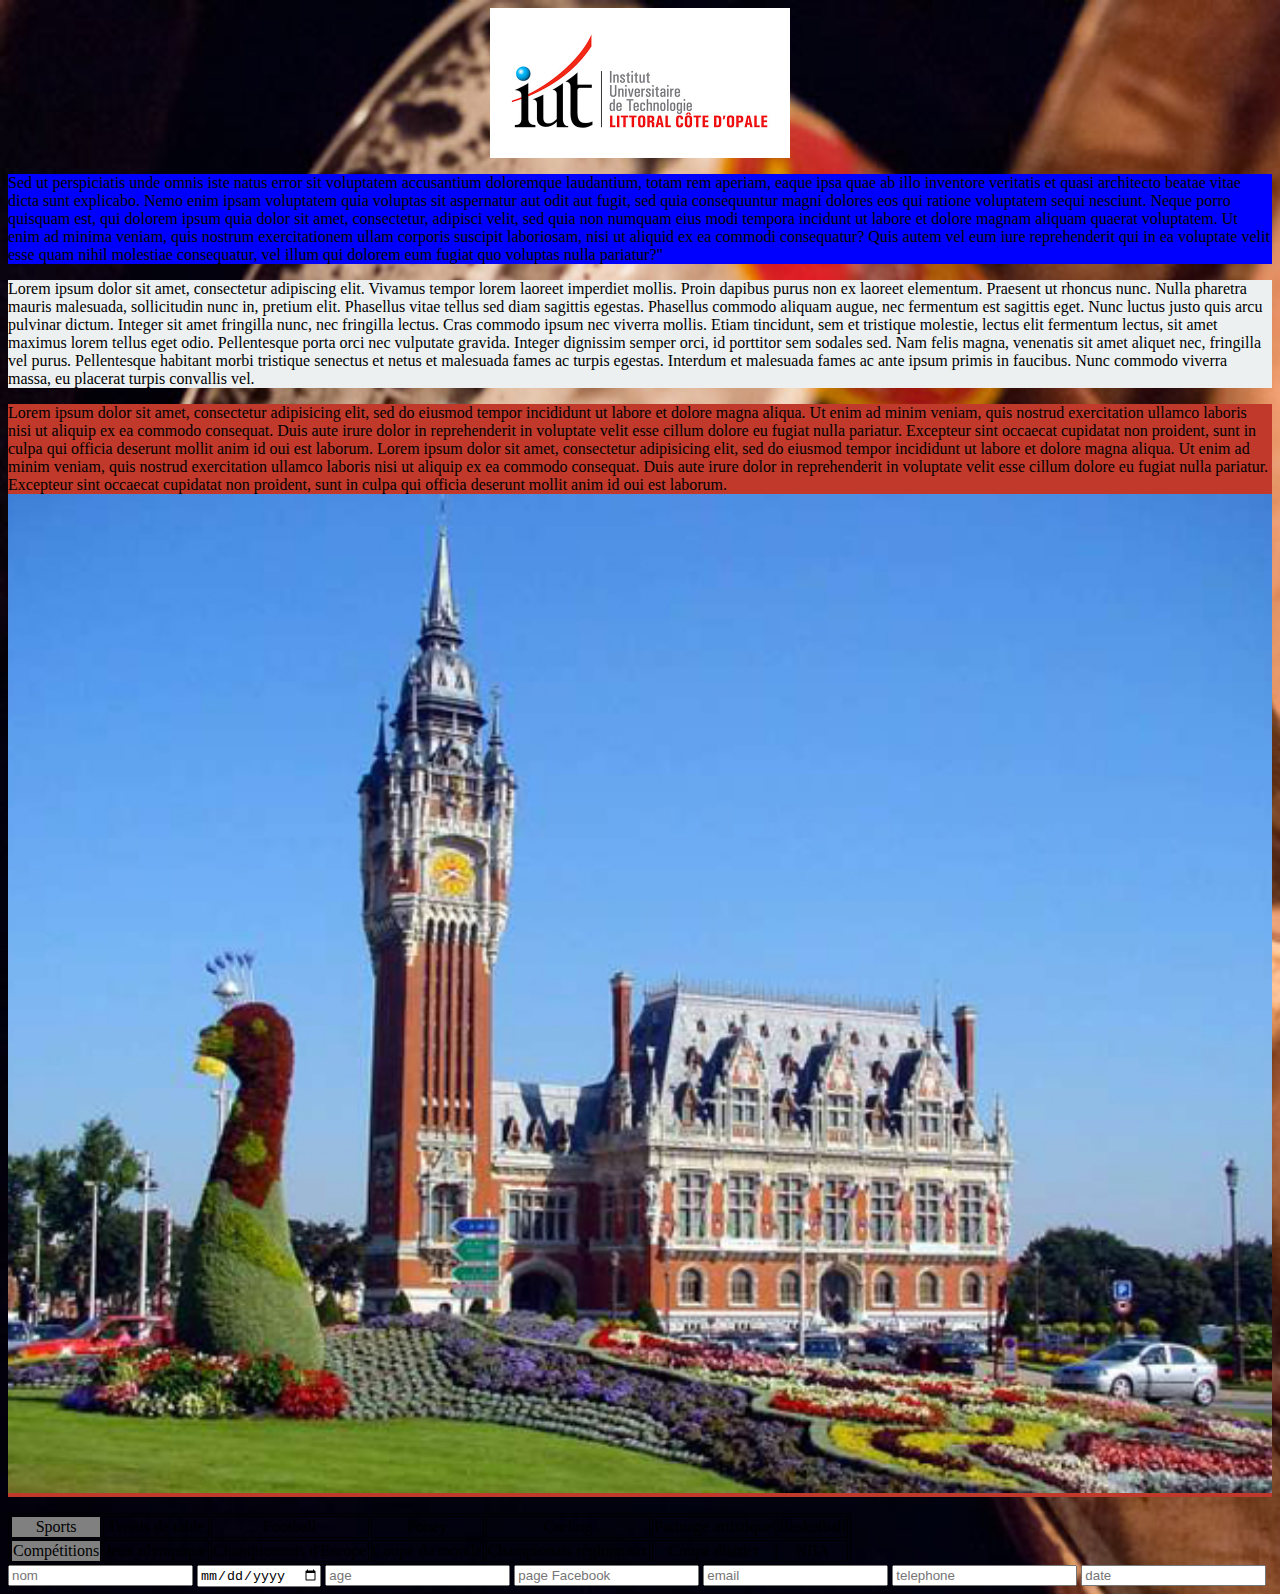
<file: testGit.html>
<!doctype html>
<html lang="fr">
<head>
<meta charset="utf-8">
<title>M4105C : Un super module</title>
<link rel="stylesheet" href="css/style.css">
<img id="logo" src="img/logo-iut.jpg">
</head>
<body>

	<p id="bleu">Sed ut perspiciatis unde omnis iste natus error sit voluptatem accusantium doloremque laudantium, totam rem aperiam, eaque ipsa quae ab illo inventore veritatis et quasi architecto beatae vitae dicta sunt explicabo. Nemo enim ipsam voluptatem quia voluptas sit aspernatur aut odit aut fugit, sed quia consequuntur magni dolores eos qui ratione voluptatem sequi nesciunt. Neque porro quisquam est, qui dolorem ipsum quia dolor sit amet, consectetur, adipisci velit, sed quia non numquam eius modi tempora incidunt ut labore et dolore magnam aliquam quaerat voluptatem. Ut enim ad minima veniam, quis nostrum exercitationem ullam corporis suscipit laboriosam, nisi ut aliquid ex ea commodi consequatur? Quis autem vel eum iure reprehenderit qui in ea voluptate velit esse quam nihil molestiae consequatur, vel illum qui dolorem eum fugiat quo voluptas nulla pariatur?"</p>

	<p id="blanc">Lorem ipsum dolor sit amet, consectetur adipiscing elit. Vivamus tempor lorem laoreet imperdiet mollis. Proin dapibus purus non ex laoreet elementum. Praesent ut rhoncus nunc. Nulla pharetra mauris malesuada, sollicitudin nunc in, pretium elit. Phasellus vitae tellus sed diam sagittis egestas. Phasellus commodo aliquam augue, nec fermentum est sagittis eget. Nunc luctus justo quis arcu pulvinar dictum. Integer sit amet fringilla nunc, nec fringilla lectus. Cras commodo ipsum nec viverra mollis. Etiam tincidunt, sem et tristique molestie, lectus elit fermentum lectus, sit amet maximus lorem tellus eget odio. Pellentesque porta orci nec vulputate gravida. Integer dignissim semper orci, id porttitor sem sodales sed. Nam felis magna, venenatis sit amet aliquet nec, fringilla vel purus. Pellentesque habitant morbi tristique senectus et netus et malesuada fames ac turpis egestas. Interdum et malesuada fames ac ante ipsum primis in faucibus. Nunc commodo viverra massa, eu placerat turpis convallis vel. </p>

	<p id="rouge">Lorem ipsum dolor sit amet, consectetur adipisicing elit, sed do eiusmod
	tempor incididunt ut labore et dolore magna aliqua. Ut enim ad minim veniam,
	quis nostrud exercitation ullamco laboris nisi ut aliquip ex ea commodo
	consequat. Duis aute irure dolor in reprehenderit in voluptate velit esse
	cillum dolore eu fugiat nulla pariatur. Excepteur sint occaecat cupidatat non
	proident, sunt in culpa qui officia deserunt mollit anim id oui est laborum.
	Lorem ipsum dolor sit amet, consectetur adipisicing elit, sed do eiusmod
	tempor incididunt ut labore et dolore magna aliqua. Ut enim ad minim veniam,
	quis nostrud exercitation ullamco laboris nisi ut aliquip ex ea commodo
	consequat. Duis aute irure dolor in reprehenderit in voluptate velit esse
	cillum dolore eu fugiat nulla pariatur. Excepteur sint occaecat cupidatat non
	proident, sunt in culpa qui officia deserunt mollit anim id oui est laborum.
	<img id="calais" src="img/calais.jpg">
	</p>
<meta name="viewport" content="width=device-width, initial-scale=1.0, shrink-to-fit=no">
	
<table>
	<tr>
		<td>Sports</td>
		<td>Tennis de table</td>
		<td>Football</td>
		<td>Poney</td>
		<td>Curling</td>
		<td>Patinage artistique</td>
		<td>Basketball</td>
	</tr>
	<tr>
		<td>Compétitions</td>
		<td>Jeux olympique</td>
		<td>Championnats d'Europe</td>
		<td>Coupe du monde</td>
		<td>Championats régionnaux</td>
		<td>Coupe district</td>
		<td>NBA</td>
	</tr>
</table>

<form>
	<input type="text" name="nom"  placeholder="nom">
	<input type="date" name="date"  placeholder="date de naissance">
	<input type="number" name="age"  placeholder="age">
	<input type="text" name="page"  placeholder="page Facebook">
	<input type="email" name="email"  placeholder="email">
	<input type="tel" name="tel"  placeholder="telephone">
	<input type="text" name="date"  placeholder="date">
</form>
</body>
</html>
</file>
<file: css/style.css>
#bleu{
	background-color:blue;
}
#blanc{
	background-color:#ecf0f1;
}
#rouge{
	background-color:#c0392b;
}
#calais{
	width: 100%;
}

body{
font-size: 16px;
background-image:url(../img/bg.jpg);

background-size: contain;
background-size: cover;

}
h1{
	font-size: 25px;
}
#logo{
display : block;
margin:auto;
width: 300px;
}
table{
	border: solid 1px black;
}
td{
	border: solid 1px black;
	text-align:center;

}
td:first-child{
	background-color: grey;
}
@media screen and (max-width:640px){
	table{
		display:block;

	}
	tbody{
		display: block;
		width:100%;
	}
	tr{
		display:table;
		width:100%;
	}
	td{
		display:table-row;

	}
	#bleu{
		background-color: red;
	}
}
</file>
